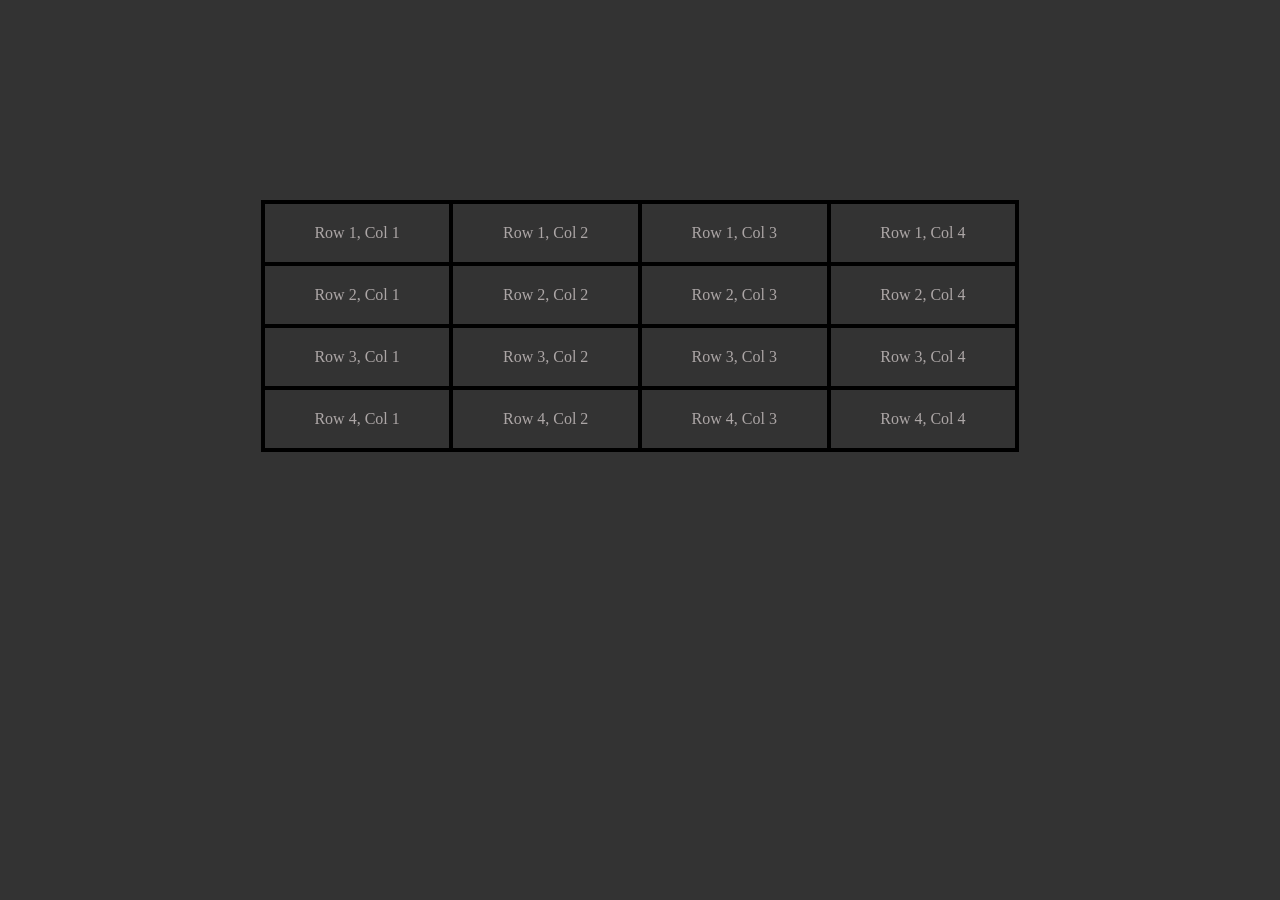
<file: index.html>
<!DOCTYPE html>
<html lang="en">
<head>
  <meta charset="UTF-8">
  <meta name="viewport" content="width=device-width, initial-scale=1.0" />
  <title>Editable 4x4 Table</title>
  <link rel="stylesheet" href="stylesFN.css">
</head>
<body>

<table id="editableTable">
  <tbody>
    <!-- Table rows will be added by JavaScript -->
  </tbody>
</table>

<script src="scriptFN.js"></script>
</body>
</html>
</file>
<file: stylesFN.css>
table {
  border-collapse: collapse;
  margin: 200px auto;
  width: 60%;
  
}

body{
  background-color: #333;
  color: rgb(172, 166, 166) ;
}

td {
  border: 4px solid black;
  padding: 20px;
  text-align: center;
  cursor: pointer;
  
}

.colored {
  /* background-color: black; */
  background-image: url("https://tse2.mm.bing.net/th?id=OIP.mu_Ditz9HFtHcH8xGholjQHaGF&pid=Api&P=0&h=180");
  background-size: cover;
}

td input {
  width: 100%;
  box-sizing: border-box;
  text-align: center;
}
</file>
